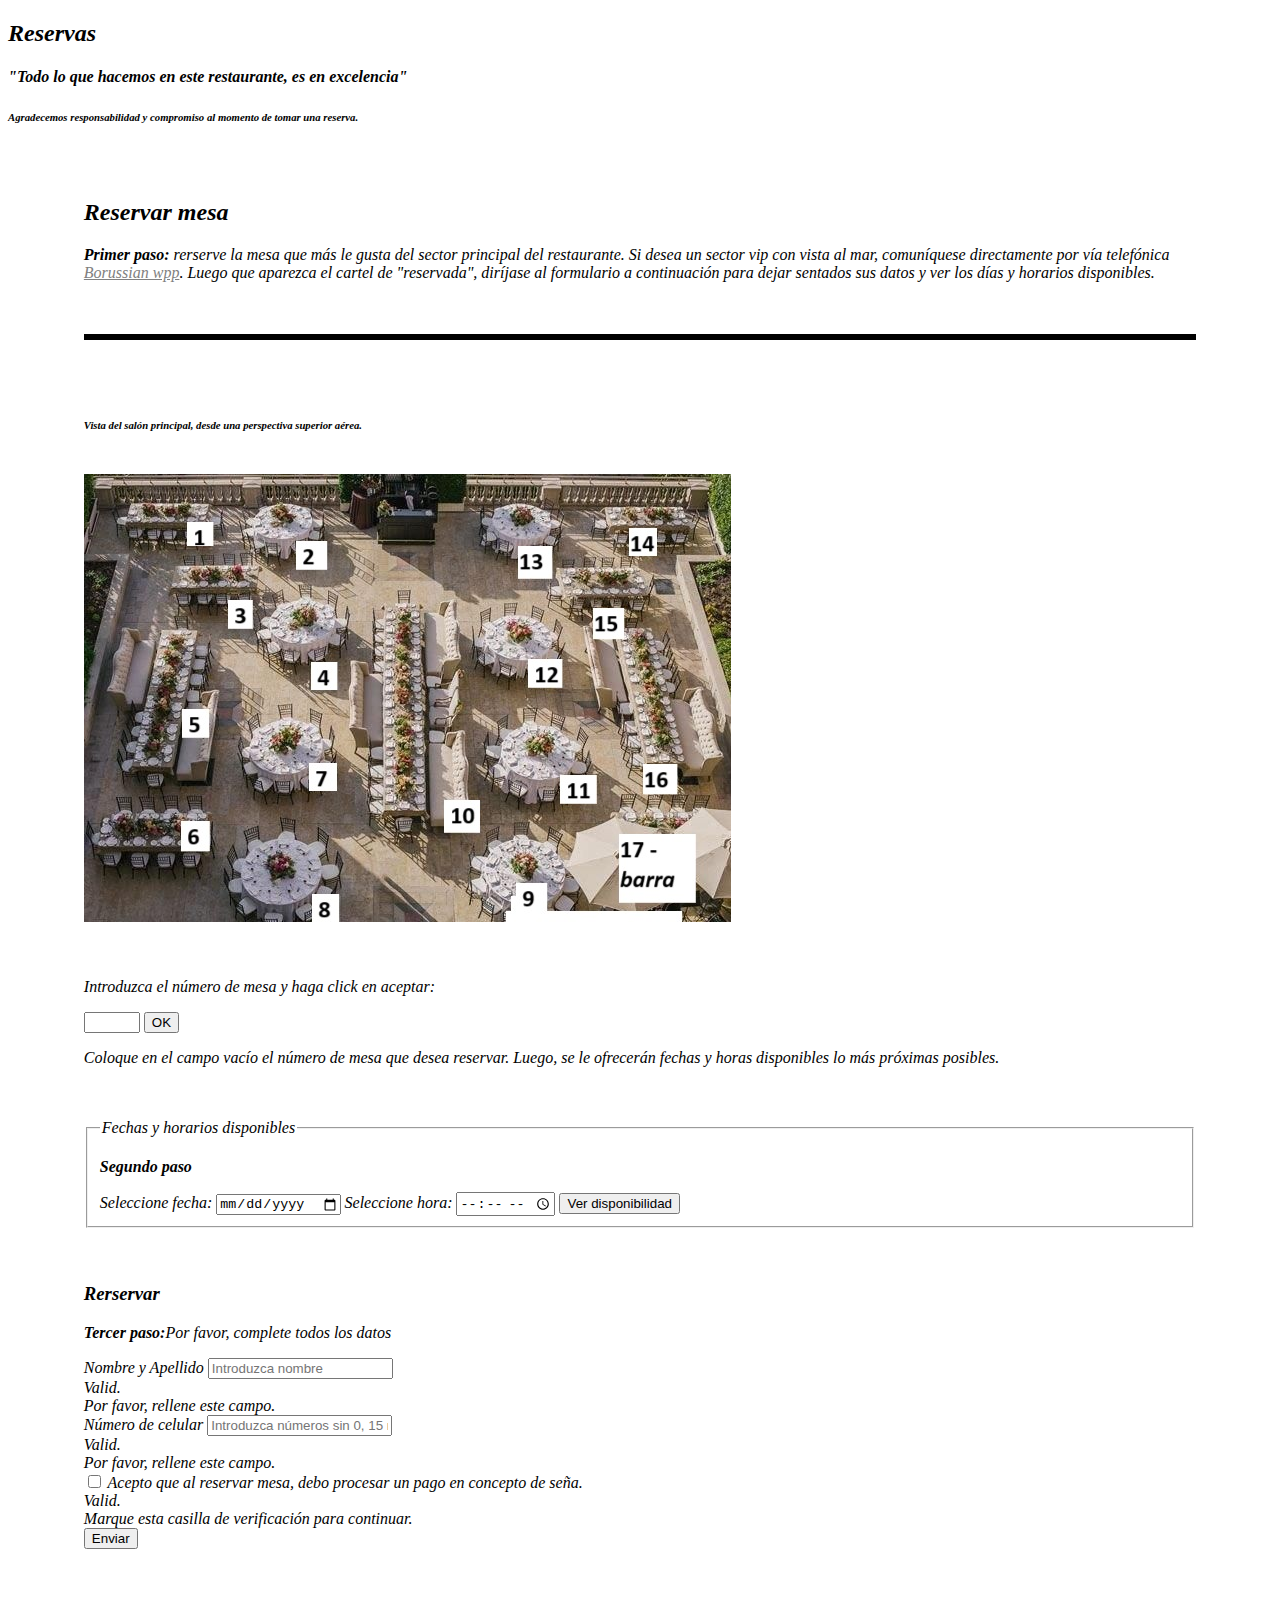
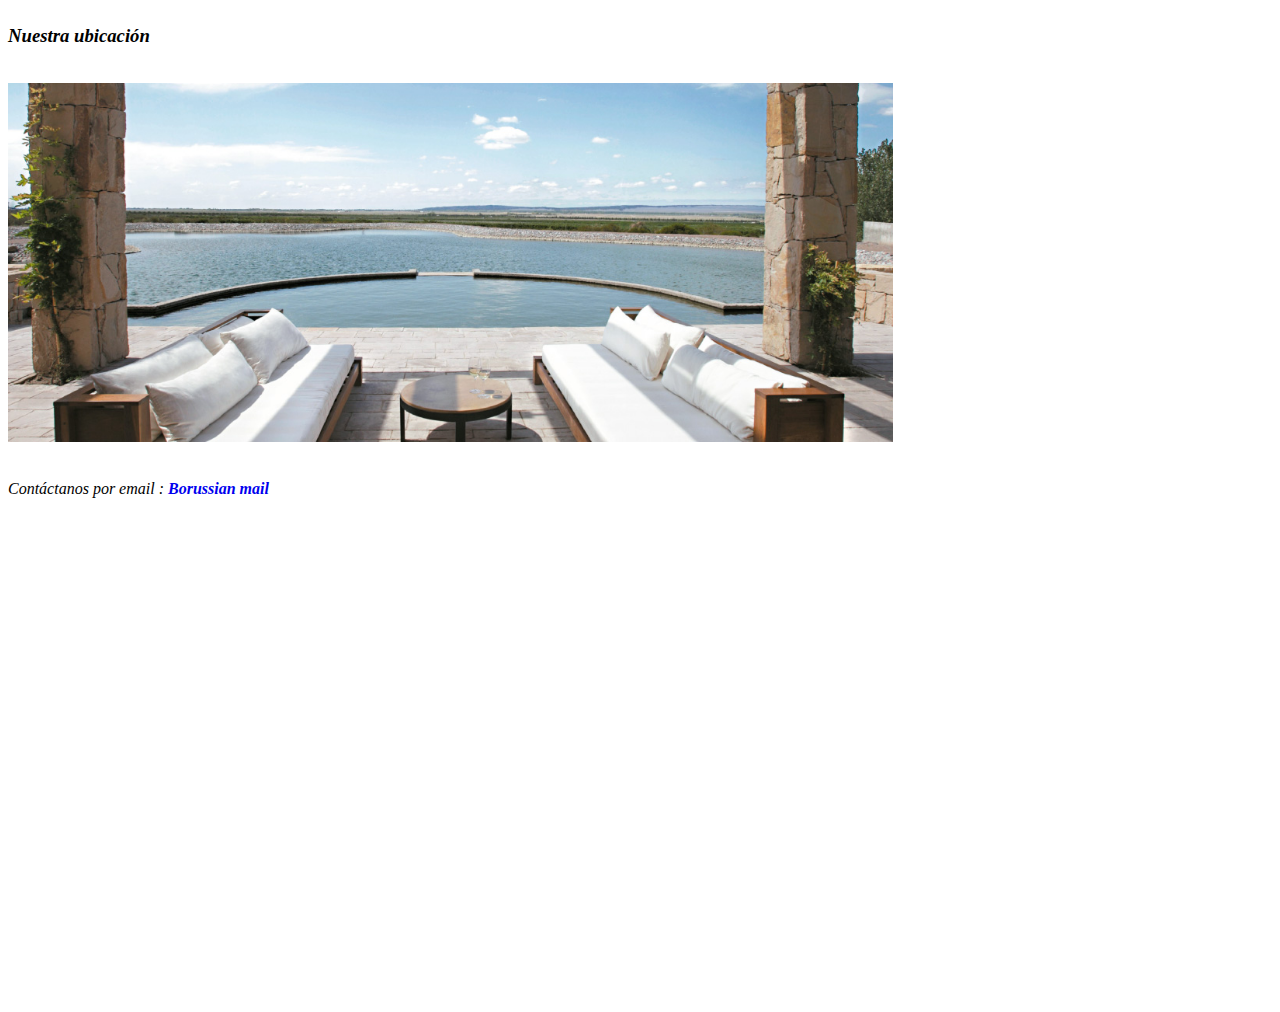
<file: Borussia/Lizzie/restborussia/reservas.html>
<!DOCTYPE html>
<html lang="en">
<head>
    <meta charset="UTF-8">
    <meta name="viewport" content="width=device-width, initial-scale=1.0">
  <!-- boostrap -->
  <link rel="stylesheet" href="https://cdn.jsdelivr.net/npm/bootstrap@4.6.2/dist/css/bootstrap.min.css" integrity="sha384-xOolHFLEh07PJGoPkLv1IbcEPTNtaed2xpHsD9ESMhqIYd0nLMwNLD69Npy4HI+N" crossorigin="anonymous">
  <!-- ---------- -->
  <!-- jQuery debe venir primero, luego Popper y luego nuestros complementos de JavaScript. Scrips separados -->
  <script src="https://cdn.jsdelivr.net/npm/jquery@3.5.1/dist/jquery.slim.min.js" integrity="sha384-DfXdz2htPH0lsSSs5nCTpuj/zy4C+OGpamoFVy38MVBnE+IbbVYUew+OrCXaRkfj" crossorigin="anonymous"></script>
  <script src="https://cdn.jsdelivr.net/npm/popper.js@1.16.1/dist/umd/popper.min.js" integrity="sha384-9/reFTGAW83EW2RDu2S0VKaIzap3H66lZH81PoYlFhbGU+6BZp6G7niu735Sk7lN" crossorigin="anonymous"></script>
  <script src="https://cdn.jsdelivr.net/npm/bootstrap@4.6.2/dist/js/bootstrap.min.js" integrity="sha384-+sLIOodYLS7CIrQpBjl+C7nPvqq+FbNUBDunl/OZv93DB7Ln/533i8e/mZXLi/P+" crossorigin="anonymous"></script>
 <!-- ----------- -->
 <link rel="stylesheet" href="stilo.css">
 <link rel="shortcut icon" href="/copavino.ico" type="image/x-icon">

    <title>Reservas</title>
</head>
<body>
  <header> 
    <div class="container-fluid p-5 my-3 bg-dark text-white text-center">
      <h2> Reservas </h2>
      <h4> "Todo lo que hacemos en este restaurante, es en excelencia"</h4>
      <h6> Agradecemos responsabilidad y compromiso al momento de tomar una reserva. </h6>
    </div>
  </header>

<main style="margin: 6%;">
  <h2>Reservar mesa</h2>
  <p> <b>Primer paso:</b> rerserve la mesa que más le gusta del sector principal del restaurante.
    Si desea un sector vip con vista al mar, comuníquese directamente por vía telefónica <a href="http://wa.me/2235741777" style="color: grey;"> Borussian wpp</a>.
  Luego que aparezca el cartel de "reservada", diríjase al formulario a continuación para dejar sentados sus datos y ver los días y horarios disponibles.</p> <br><br>
  
  <div style="border: solid 3px;"></div>
  <br><br><br>

  <h6><b> Vista del salón principal, desde una perspectiva superior aérea.</b></h6> <br>
  <img src="salonppal.jpg" alt="vista desde arriba"> <br><br><br>

<p>Introduzca el número de mesa y haga click en aceptar:</p>

<!-- Api java -->

<input id="id1" type="number" min="1" max="17" required>
<button onclick="myFunction()">OK</button>

<p>Coloque en el campo vacío el número de mesa que desea reservar. Luego, se le ofrecerán fechas y horas disponibles lo más próximas posibles.</p>

<p id="demo"></p>

<script>
function myFunction() {
const inpObj = document.getElementById("id1");
if (!inpObj.checkValidity()) {
  document.getElementById("demo").innerHTML = inpObj.validationMessage;
} else {
  document.getElementById("demo").innerHTML = "Reservada ";
} 
} 
</script>
<br><br>
<form action="../../form-result.php">
<fieldset> <legend>Fechas y horarios disponibles</legend>
  <p><b>Segundo paso</b></p>
  Seleccione fecha: <input type="date">
  Seleccione hora: <input type="time">
  <button type="submit"> Ver disponibilidad </button>
</fieldset>
</form>
<br> <br>
    <div class="container mt-3">
        <h3>Rerservar</h3>
        <p><b>Tercer paso:</b>Por favor, complete todos los datos</p>
          
        <!-- form java con validación -->
        <form action="/action_page.php" class="was-validated">
          <div class="mb-3 mt-3">
            <label for="uname" class="form-label">Nombre y Apellido</label>
            <input type="text" class="form-control" id="uname" placeholder="Introduzca nombre" name="uname" required>
            <div class="valid-feedback">Valid.</div>
            <div class="invalid-feedback">Por favor, rellene este campo.</div>
          </div>
          <div class="mb-3">
            <label for="pwd" class="form-label">Número de celular</label>
            <input type="tel" minlength="11" maxlength="11" class="form-control" id="pwd" placeholder="Introduzca números sin 0, 15 ni espacios" name="uname" required>
            <div class="valid-feedback">Valid.</div>
            <div class="invalid-feedback">Por favor, rellene este campo.</div>
          </div>
          <div class="form-check mb-3">
            <input class="form-check-input" type="checkbox" id="myCheck"  name="remember" required>
            <label class="form-check-label" for="myCheck">Acepto que al reservar mesa, debo procesar un pago en concepto de seña.</label>
            <div class="valid-feedback">Valid.</div>
            <div class="invalid-feedback">Marque esta casilla de verificación para continuar.</div>
          </div>
        <button type="submit" class="btn btn-primary">Enviar</button>
        </form>

       
      </div>
    </main>  

    <div class="container-fluid p-5 my-3 bg-dark text-white "> 
        <div class="row">
            <div class="col-sm-6">
                <h3> Nuestra ubicación</h3> <br>
                <img src="hotel_boutique_casa_de_vides_localidad.jpg" alt="vista desde hotel" width="70%" height="70%">
               <br> <br>
                <p> Contáctanos por email : <a href="mailto: elirestelli@gmail.com" class="greatw"> Borussian mail</a></p> <br> <br>
                <!-- <p> Contáctanos por whatsapp: <a href="https://api.whatsapp.com/send?phone=346….302&text=Hola%20,te%20asesoramos%20por
                    %20whatsapp%20gestiona%20tu%20compra%20por%20este%20canal." class="greatw"> Borussian wpp</a> </p> -->
            </div>
   <div class="col-sm-6"> <iframe src="https://www.google.com/maps/embed?pb=!1m18!1m12!1m3!1d3143.676616871435!2d-57.53600862438209!3d-38.008002771927686!2m3!1f0!2f0!3f0!3m2!1i1024!2i768!4f13.1!3m3!1m2!1s0x9584dd0dd7b5f0a7%3A0x544a3fcce731e376!2sTorre%C3%B3n%20del%20Monje!5e0!3m2!1ses!2sar!4v1697486670408!5m2!1ses!2sar" width="600" height="450" style="border:0;" allowfullscreen="" loading="lazy" referrerpolicy="no-referrer-when-downgrade"></iframe>
</div>
</div>
</div>
</body>
</html>
</file>
<file: Borussia/Lizzie/restborussia/stilo.css>
@font-face {
    font-family:Alegreya ;
    src: url("https://fonts.googleapis.com/css?family=Alegreya");
}
@media (max-width: 768px) {
  /* Estilos para pantallas más pequeñas */
}
@media (min-width: 768px) and (max-width: 992px) {
  /* Estilos para pantallas medianas */
}
@media (min-width: 992px) {
  /* Estilos para pantallas grandes */
}


body {font-family: Alegreya; font-style: italic;}
h1{font-weight: bold;}

.greatw{text-decoration: none; font-weight: bold;}

/* animación para nosotros */
.animation{ margin-left:12vw; margin-right: 12vw;}

.f{position: relative; animation: myfirst 2s 2; animation-direction: alternate;}

@keyframes myfirst { 0%   { left: 0px; top: 0px;} 50%  {left: 200px; top: 0px;} 100% {left: 0px; top: 0px;}}


/* == BEBIDAS== */ 

.input {
  outline: none;
  box-sizing: border-box;
  height: 60px;
  color: #000;
  border-radius: 50%;
  border: 1px solid red;
  transition: all .7s ease;
  width: 100%;
}

.btn-buscar i {
  font-size: 25px;
  color: aliceblue
  line height 34%;
}

.btn-buscar {
padding:0 5px;
background-color: rgb(0, 255, 106);
line-height: 30px;
border-radius: 50%;
text-align: center;
cursor: pointer;
transition: .6s;
}

.container-buscar input:hover  {
  width: 350px;
}



body {font-family: Alegreya; font-style: italic;}
h1{font-weight: bold;}

.greatw{text-decoration: none; font-weight: bold;}

/* animación para nosotros */
.animation{ margin-left:12vw; margin-right: 12vw;}

.f{position: relative; animation: myfirst 2s 2; animation-direction: alternate;}

@keyframes myfirst { 0%   { left: 0px; top: 0px;} 50%  {left: 200px; top: 0px;} 100% {left: 0px; top: 0px;}}


.bodyCarta {
  font-family: 'space grotesk';
  background-color: #131c29;
  padding-top:8px ;
}



.titulo-carta {
  font-family:  sans-serif;
  text-align: center;
  margin: 0px 0px;
}

.carrito-carta {
  width: 320px;
  height: 340px;
  object-fit: cover;
  border-radius: 20px 20 0px 0px;
}

.carrito-carta-1 {
  width: 320px;
  height: 340px;
  object-fit: cover;
  border-radius: 20px 20 0px 0px;
}

.carrito-carta-2 {
  width: 320px;
  height: 340px;
  object-fit: cover;
  border-radius: 20px 20 0px 0px;
}

.carrito-carta-3 {
  width: 320px;
  height: 340px;
  object-fit: cover;
  border-radius: 20px 20 0px 0px;
}

.Headercarta {
  display: flex;
  align-items: center;
  justify-content: center;
  gap: 15%;
  height: 70px;
  top: 0px;
  position: fixed;
  width: 100%;
}

.carrito-carta {
  filter: invert();
  width: 45px;
  height: auto;

}

.contenedor {
  display: flex;
  justify-content: center;
  flex-wrap: wrap;
  gap: 50px;
  margin-bottom: 20px;
}

.contenedor>div {
  box-shadow: 0px 0px;
  background-color: #2D4263;
  border-radius: 20px;

}

.contenedor>div:hover {
  background-color: #11294d;

}

.informacion {
  height: 150px;
  display: flex;
  justify-content: center;
  align-items: center;
  flex-direction: column;
  gap: 15px;
}

.informatcion>p:first-child{
  font-family:'Monserrat', sans-serif; 
  font-size: 25px;
  font-weight: 300;

}

.informatcion.precio {
  font-size: 20px;
  font-weight: 300;

}

.informatcion button {
  background-color: #253143;
  width: 100px;
  height: 35;
  border-radius: 10px;
  border: none;

  font-size: 17px;
  font-weight: 300;
  cursor: pointer;
}

.informatcion button:hover {
  background-color: #11294d;
}

.scroll {
  background-color: aliceblue;
  box-shadow: .1rem .2rem .3rem #333;

}

.scroll .carrito-carta {
  filter: invert(15%);
}

.carrito-carta {
  filter: invert(100%);
  width: 45px;
  height: auto;
}
</file>
